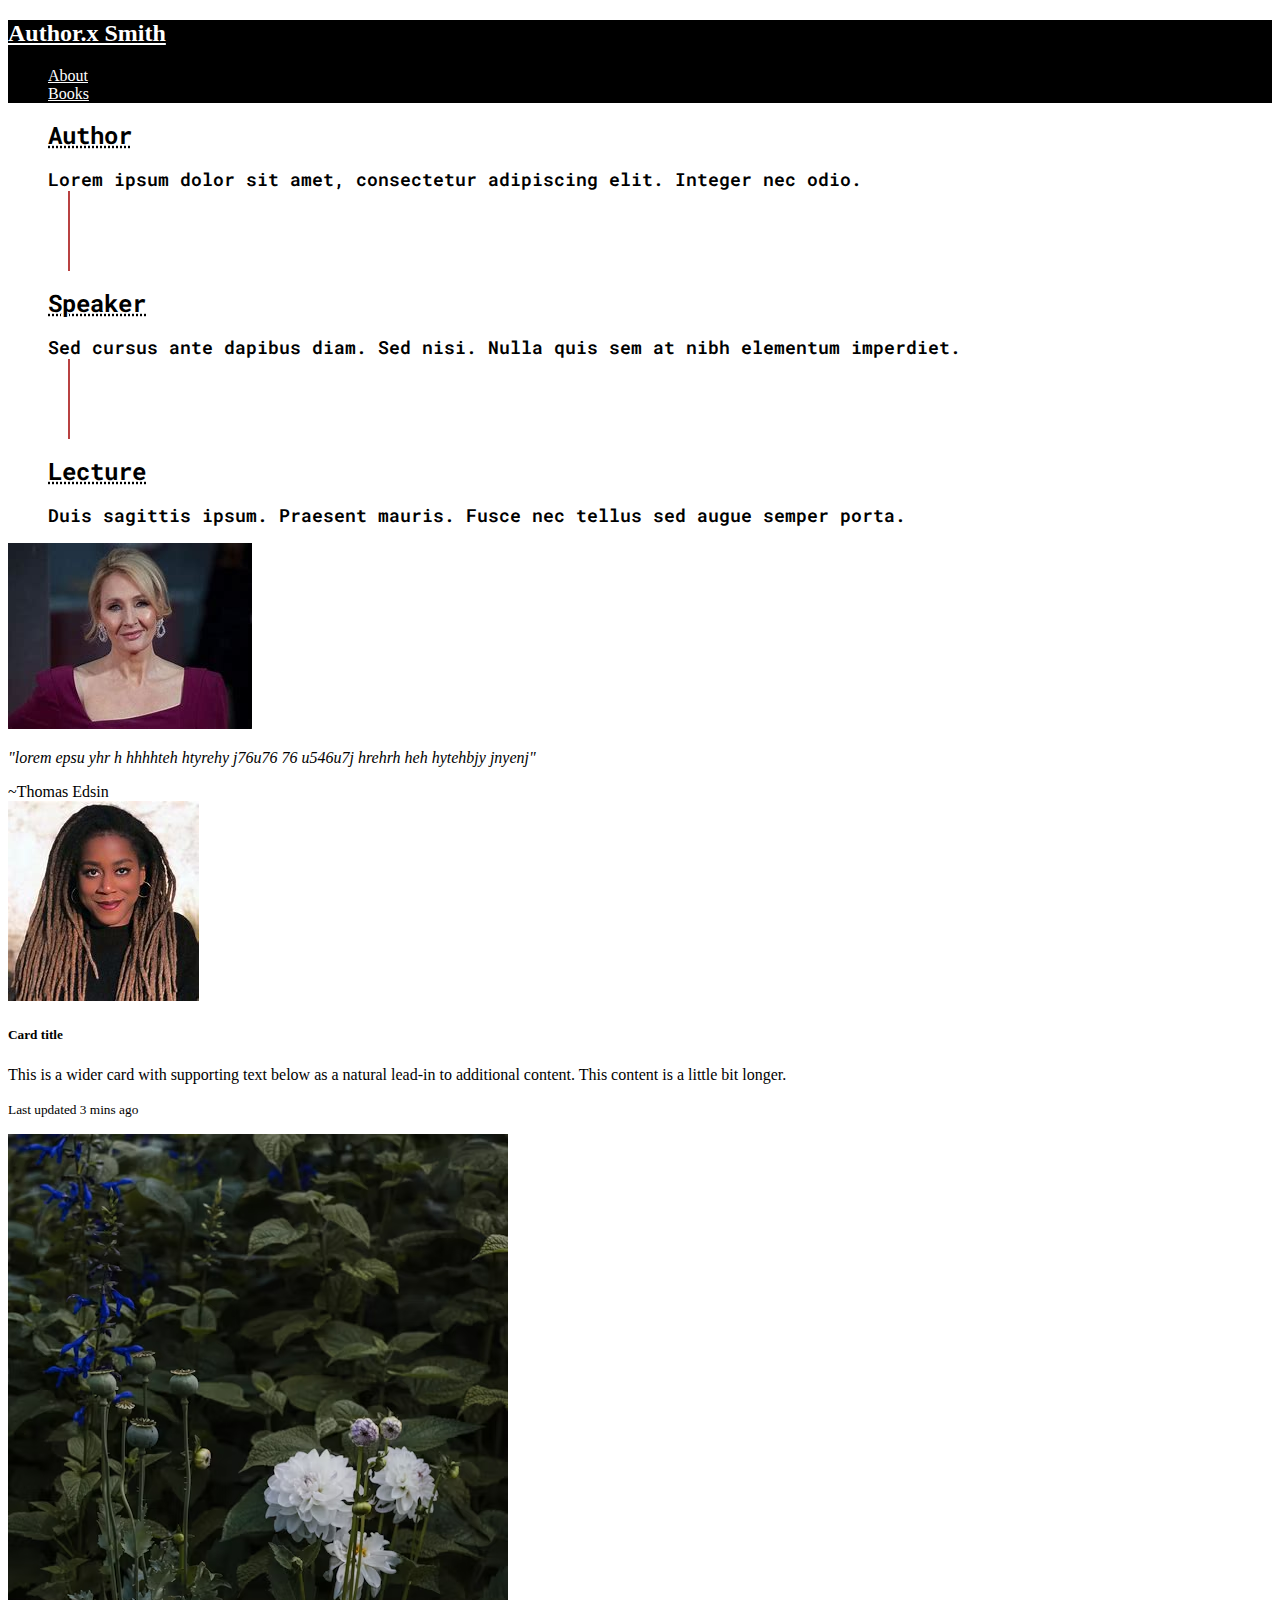
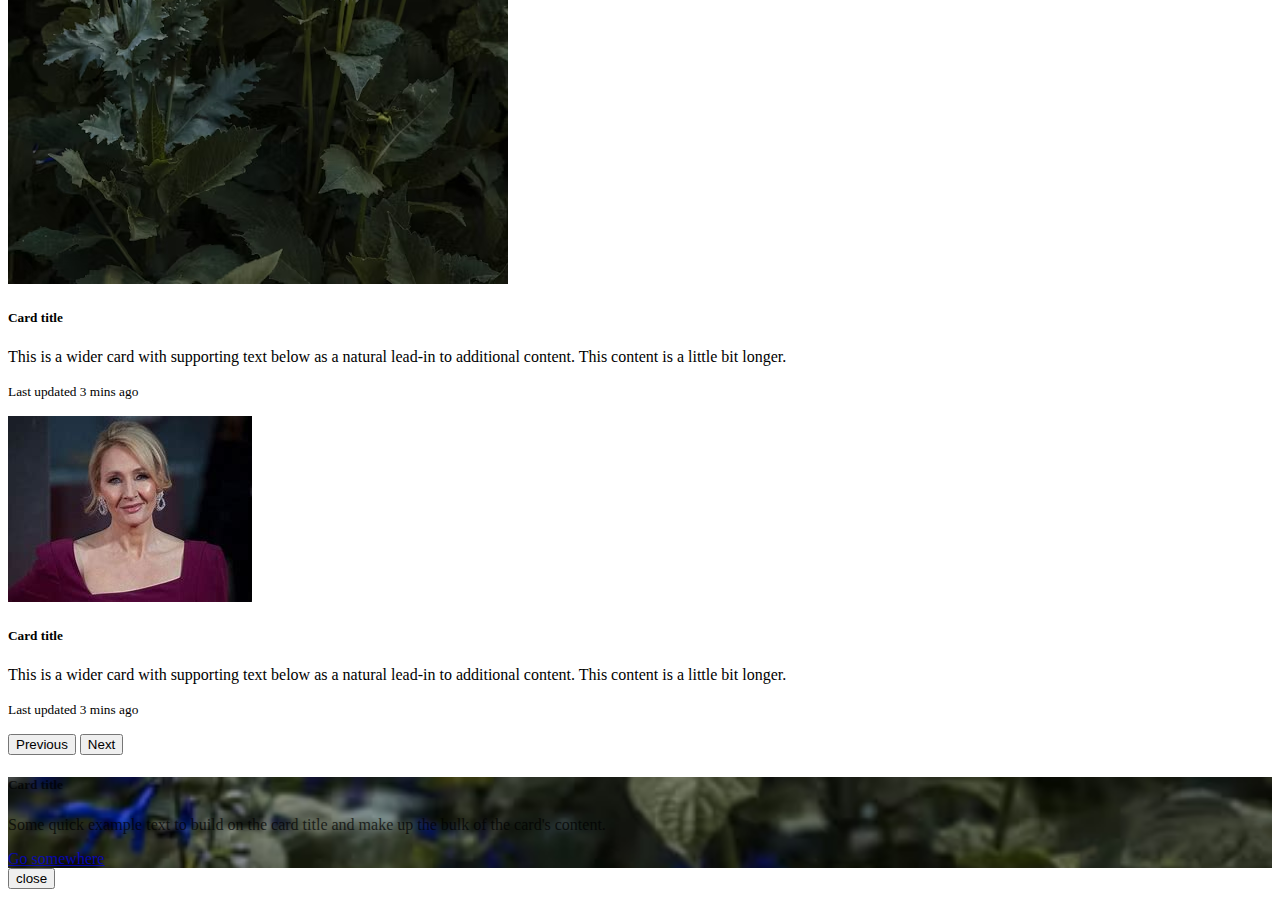
<file: index.html>
<!DOCTYPE html>
<html lang="en">
   <head>
       <meta charset="utf-8">
       <meta name="viewport" content="width=device-width, initial-scale=1">
       <link href="https://cdn.jsdelivr.net/npm/bootstrap@5.0.1/dist/css/bootstrap.min.css" rel="stylesheet" integrity="sha384-+0n0xVW2eSR5OomGNYDnhzAbDsOXxcvSN1TPprVMTNDbiYZCxYbOOl7+AMvyTG2x" crossorigin="anonymous">
       <link rel="stylesheet" href="inndex.css?v=2.5">
       <title>workout</title>
       <link rel="preconnect" href="https://fonts.googleapis.com">
       <link rel="preconnect" href="https://fonts.gstatic.com" crossorigin>
       <link href="https://fonts.googleapis.com/css2?family=Roboto+Mono:ital,wght@0,100..700;1,100..700&display=swap" rel="stylesheet">
   </head>
   <body class="bg-dark text-white">
        <nav class="navbar navbar-expand-lg sticky-top navigation">
            <a href="#title" class="navbar-brand m-lg-2 h2"><h2>Author.x Smith</h2></a>
            <ul class="navbar-nav justify-items-center m-auto d-flex">
                <li class="nav-item">
                    <a class="nav-link h5" href="about.html">About</a>
                </li>
                <li class="nav-item">
                    <a class="nav-link h5" href="books.html">Books</a>
                </li>
            </ul>      
        </nav>
 
        <div class="container mt-5 d-none d-lg-block">
            <div class="row">
                <div class="col-6 ">
                    <ul class="author-intro">
                        <li class="author-intro-item">
                            <h1 data-bs-target="#myModal" data-bs-toggle="modal">Author</h1>
                                <div class="paragraph">Lorem ipsum dolor sit amet, consectetur adipiscing elit. Integer nec odio.</div>
                                <div class="vertical-line"></div>
                        </li>
                        <li class="author-intro-item">
                            <h1>Speaker</h1>
                            <div class="paragraph">Sed cursus ante dapibus diam. Sed nisi. Nulla quis sem at nibh elementum imperdiet.</div>
                            <div class="vertical-line"></div>
                        </li>
                        <li class="author-intro-item">
                            <h1>Lecture</h1>
                            <div class="paragraph">Duis sagittis ipsum. Praesent mauris. Fusce nec tellus sed augue semper porta.</div>
                        </li>
                    </ul>

                    
    </div>

        <div class="col-6">
            <div class="card author-card m-auto p-2">
                <img src="imgs/workout3.jpeg" class="card-img-top h-100 rounded" alt="...">
            </div>
            <div class="card-footer text-white d-inline">
                <p><i>"lorem epsu yhr h hhhhteh htyrehy j76u76 76 u546u7j  hrehrh heh hytehbjy jnyenj"</i> </p>
                <div class="m-auto">~Thomas Edsin</div>
            </div>
                <!----------------------------------------------------------->
        </div>
</div>
</div>

<!--small screen-->
<div class="container-fluid d-block d-sm-none">
    <div id="carouselExample" class="carousel slide">
        <div class="carousel-inner">
          <div class="carousel-item active">
            <div class="card text-bg-dark">
                <img src="imgs/workout4.jpeg" class="card-img" alt="...">
                <div class="card-img-overlay">
                  <h5 class="card-title">Card title</h5>
                  <p class="card-text">This is a wider card with supporting text below as a natural lead-in to additional content. This content is a little bit longer.</p>
                  <p class="card-text"><small>Last updated 3 mins ago</small></p>
                </div>
              </div>
          </div>
          <div class="carousel-item">
            <div class="card text-bg-dark">
                <img src="imgs/workout1.avif" class="card-img" alt="...">
                <div class="card-img-overlay">
                  <h5 class="card-title">Card title</h5>
                  <p class="card-text">This is a wider card with supporting text below as a natural lead-in to additional content. This content is a little bit longer.</p>
                  <p class="card-text"><small>Last updated 3 mins ago</small></p>
                </div>
              </div>
          </div>
          <div class="carousel-item">
            <div class="card text-bg-dark">
                <img src="imgs/workout3.jpeg" class="card-img" alt="...">
                <div class="card-img-overlay">
                  <h5 class="card-title">Card title</h5>
                  <p class="card-text">This is a wider card with supporting text below as a natural lead-in to additional content. This content is a little bit longer.</p>
                  <p class="card-text"><small>Last updated 3 mins ago</small></p>
                </div>
              </div>
          </div>
        </div>
        <button class="carousel-control-prev" type="button" data-bs-target="#carouselExample" data-bs-slide="prev">
          <span class="carousel-control-prev-icon" aria-hidden="true"></span>
          <span class="visually-hidden">Previous</span>
        </button>
        <button class="carousel-control-next" type="button" data-bs-target="#carouselExample" data-bs-slide="next">
          <span class="carousel-control-next-icon" aria-hidden="true"></span>
          <span class="visually-hidden">Next</span>
        </button>
      </div>
</div>

        <!--modals-->
            <div class="modal text-dark " id="myModal" tabindex="-1" aria-labelledby="modalle" aria-hidden="true">
                        <div class="modal-dialog modal-fullscreen">
                            <div class="modal-content">


                                <div class="modal-body" style="background-image:url(imgs/workout1.avif);background-repeat:no-repeat;background-size:cover;">
                                    <div class="card card-author"style="opacity:0.7;">
                                    
                                        <div class="card-body">
                                            <h5 class="card-title m-auto">Card title</h5>
                                            <p class="card-text">Some quick example text to build on the card title and make up the bulk of the card's content.</p>
                                            <a href="#" class="btn btn-primary">Go somewhere</a>
                                        </div>
                                    </div>
                                </div>
                                <div class="modal-footer bg-dark">
                                    <button class="btn btn-secondary col-12 border rounded bg-danger container m-auto" data-bs-dismiss="modal">close</button>
                                </div>
                            </div>
                        </div>

            </div>

<script src="https://code.jquery.com/jquery-3.3.1.slim.min.js"></script>
<script src="https://cdnjs.cloudflare.com/ajax/libs/popper.js/1.14.7/umd/popper.min.js"></script>
<script src="https://stackpath.bootstrapcdn.com/bootstrap/4.3.1/js/bootstrap.min.js"></script>
<script src="https://cdn.jsdelivr.net/npm/bootstrap@5.0.1/dist/js/bootstrap.bundle.min.js" integrity="sha384-gtEjrD/SeCtmISkJkNUaaKMoLD0//ElJ19smozuHV6z3Iehds+3Ulb9Bn9Plx0x4" crossorigin="anonymous"></script>
   
</body>
   
</html>
</file>
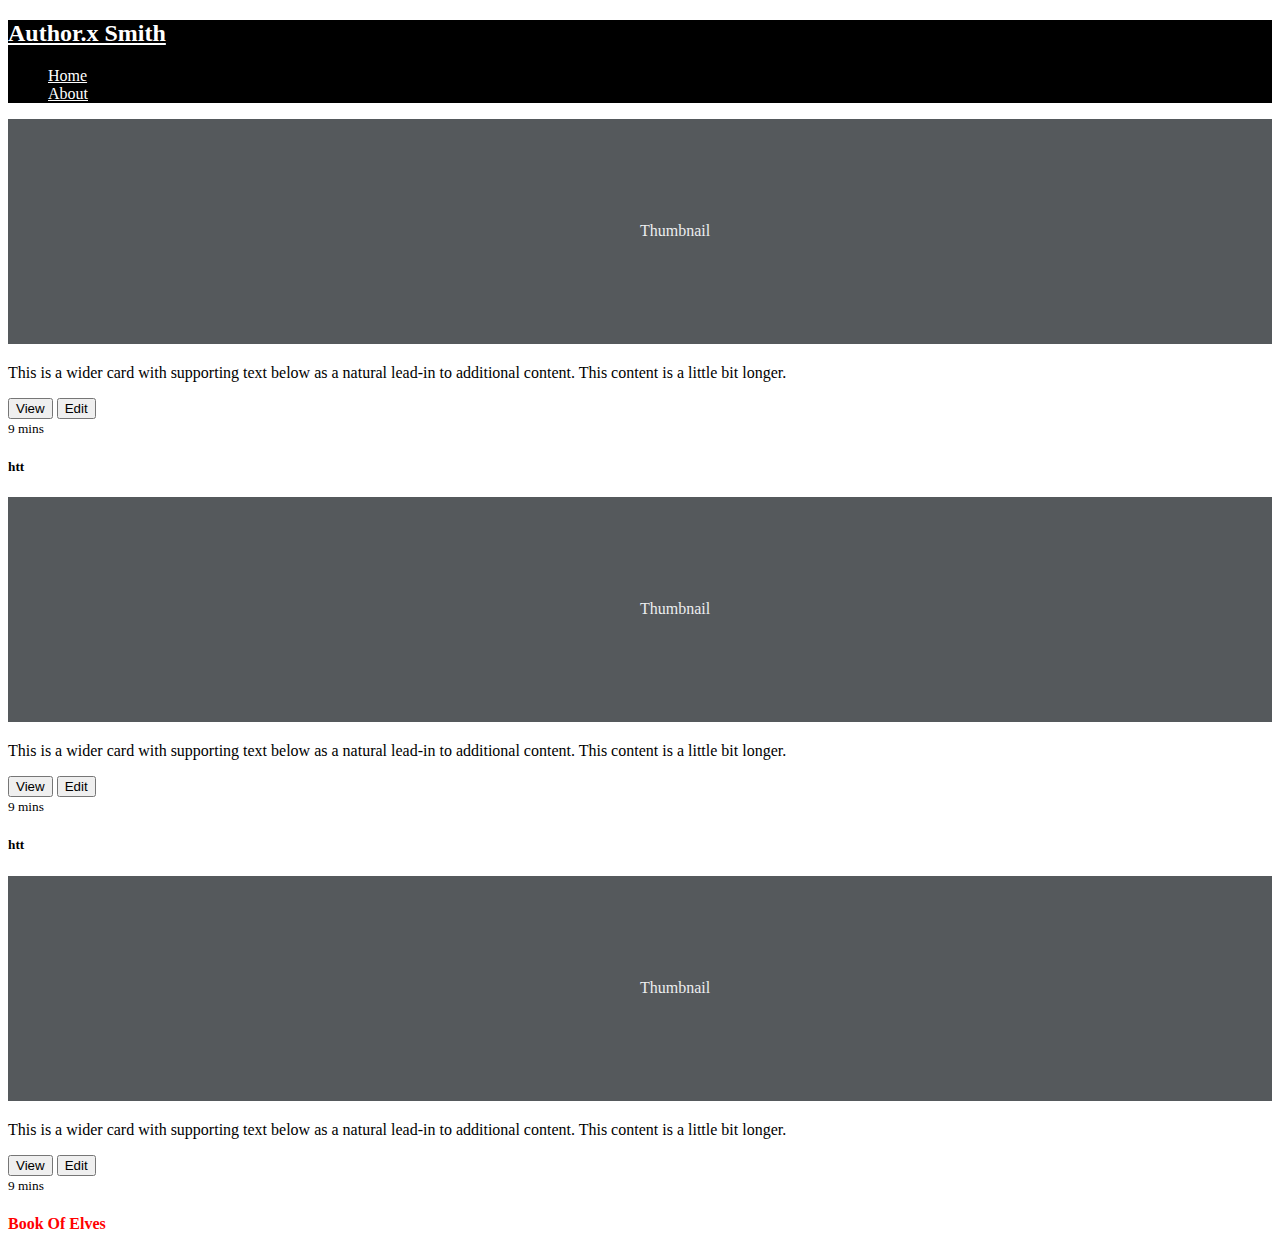
<file: books.html>
<!DOCTYPE html>
<html lang="en">
   <head>
       <meta charset="utf-8">
       <meta name="viewport" content="width=device-width, initial-scale=1">
       <link href="https://cdn.jsdelivr.net/npm/bootstrap@5.0.1/dist/css/bootstrap.min.css" rel="stylesheet" integrity="sha384-+0n0xVW2eSR5OomGNYDnhzAbDsOXxcvSN1TPprVMTNDbiYZCxYbOOl7+AMvyTG2x" crossorigin="anonymous">
       <link rel="stylesheet" href="inndex.css?v=2.4">
       <title>workout</title>
       <link rel="preconnect" href="https://fonts.googleapis.com">
       <link rel="preconnect" href="https://fonts.gstatic.com" crossorigin>
       <link href="https://fonts.googleapis.com/css2?family=Roboto+Mono:ital,wght@0,100..700;1,100..700&display=swap" rel="stylesheet">
   </head>
   <body class="bg-dark text-white">
        <nav class="navbar navbar-expand-lg sticky-top navigation">
            <a href="index.html" class="navbar-brand m-lg-2"><h2>Author.x Smith</h2></a>
            <ul class="navbar-nav justify-items-center m-auto d-flex">
                <li class="nav-item">
                    <a class="nav-link active h5" href="index.html">Home</a>
                </li>
                <li class="nav-item">
                    <a class="nav-link h5" href="about.html">About</a>
                </li>
            </ul>
           
        </nav>

        <div class="album py-5 bg-body-tertiary">
    <div class="container">

      <div class="row row-cols-1 row-cols-sm-2 row-cols-md-3 g-3 text-dark">

        <div class="col">
          <div class="card border-dark">
            <svg class="bd-placeholder-img card-img-top" width="100%" height="225" xmlns="http://www.w3.org/2000/svg" role="img" aria-label="Placeholder: Thumbnail" preserveAspectRatio="xMidYMid slice" focusable="false"><title>Placeholder</title><rect width="100%" height="100%" fill="#55595c"/><text x="50%" y="50%" fill="#eceeef" dy=".3em">Thumbnail</text></svg>
            <div class="card-body">
              <p class="card-text">This is a wider card with supporting text below as a natural lead-in to additional content. This content is a little bit longer.</p>
              <div class="d-flex justify-content-between align-items-center">
                <div class="btn-group">
                  <button type="button" class="btn btn-sm btn-outline-secondary">View</button>
                  <button type="button" class="btn btn-sm btn-outline-secondary">Edit</button>
                </div>
                <small class="text-body-secondary">9 mins</small>
              </div>
            </div>
          </div>
 
          <h5 class="text-white m-auto">htt</h5>
         
        </div>

        <div class="col">
          <div class="card shadow-sm">
            <svg class="bd-placeholder-img card-img-top" width="100%" height="225" xmlns="imgs/workout0.avif" role="img" aria-label="Placeholder: Thumbnail" preserveAspectRatio="xMidYMid slice" focusable="false"><title>Placeholder</title><rect width="100%" height="100%" fill="#55595c"/><text x="50%" y="50%" fill="#eceeef" dy=".3em">Thumbnail</text></svg>
            <div class="card-body">
              <p class="card-text">This is a wider card with supporting text below as a natural lead-in to additional content. This content is a little bit longer.</p>
              <div class="d-flex justify-content-between align-items-center">
                <div class="btn-group">
                  <button type="button" class="btn btn-sm btn-outline-secondary">View</button>
                  <button type="button" class="btn btn-sm btn-outline-secondary">Edit</button>
                </div>
                <small class="text-body-secondary">9 mins</small>
              </div>
            </div>
          </div>

          <h5 class="text-white m-auto">htt</h5>
        </div>

        <div class="col">
          <div class="card shadow-sm">
            <svg class="bd-placeholder-img card-img-top" width="100%" height="225" xmlns="http://www.w3.org/2000/svg" role="img" aria-label="Placeholder: Thumbnail" preserveAspectRatio="xMidYMid slice" focusable="false"><title>Placeholder</title><rect width="100%" height="100%" fill="#55595c"/><text x="50%" y="50%" fill="#eceeef" dy=".3em">Thumbnail</text></svg>
            <div class="card-body">
              <p class="card-text">This is a wider card with supporting text below as a natural lead-in to additional content. This content is a little bit longer.</p>
              <div class="d-flex justify-content-between align-items-center">
                <div class="btn-group">
                  <button type="button" class="btn btn-sm btn-outline-secondary">View</button>
                  <button type="button" class="btn btn-sm btn-outline-secondary">Edit</button>
                </div>
                <small class="text-body-secondary">9 mins</small>
              </div>
            </div>
          </div>

          <div class="book-info d-flex text-white mt-4">
            <h4 class="">Book Of Elves</h4>
          </div>
        </div>

      </div>
    </div>
  </div>
</file>
<file: inndex.css>
.navbar {
    background-color: rgb(0, 0, 0);
 }
 .navbar-nav .nav-item .nav-link {
    position: relative;
}
.nav-link,.navbar-brand {
    color: white;
}
.navbar-nav .nav-item .nav-link::after {

    content: '';
    position: absolute;
    width: 0;
    height: 2px;
    background-color: red;
    bottom: -2px; /* Adjust this value for the spacing */
    left: 0;
    transition: width 0.3s;
}

.navbar-nav .nav-item .nav-link:hover::after {
    width: 100%;
    color: red;    
}
.navigation {
    z-index: 999;
}

#myCarousel {
    height: 600px;
    z-index: 1;
    border: 2px black ridge;
}

#myCarousel img {
    height: 600px;
    object-fit: cover;
}
.author-card img {
    object-fit: cover;
}

.author-card {
    max-height: 500px;
    overflow: hidden;
}
.author-intro li{
    font-size: large;
    font-weight: 600;
    list-style: none;
    font-family: "Roboto Mono", monospace;
    font-optical-sizing: auto;
    font-style: normal;
}

.author-intro-item h1 {
    font-size: 24px;
    font-weight: bold;
    margin: 1;
    text-decoration: underline dotted;
    cursor: pointer;
    transition: 0.3s;
}

.author-intro-item h1:hover {
    color: rgb(255, 255, 255);
}

.author-intro-item h1:hover::after {
    content: '->';
    color: rgb(255, 255, 255);
    position: absolute;
}

.author-intro-item:hover {
    transition: 0.3s;
    color: antiquewhite;
}


.vertical-line {
    width: 2px;
    height: 80px; /* Adjust this value to match the height of your content */
    background-color: rgb(185, 65, 65);
    margin: 0 20px;
}

.book-info {
    color:red;
}
</file>
